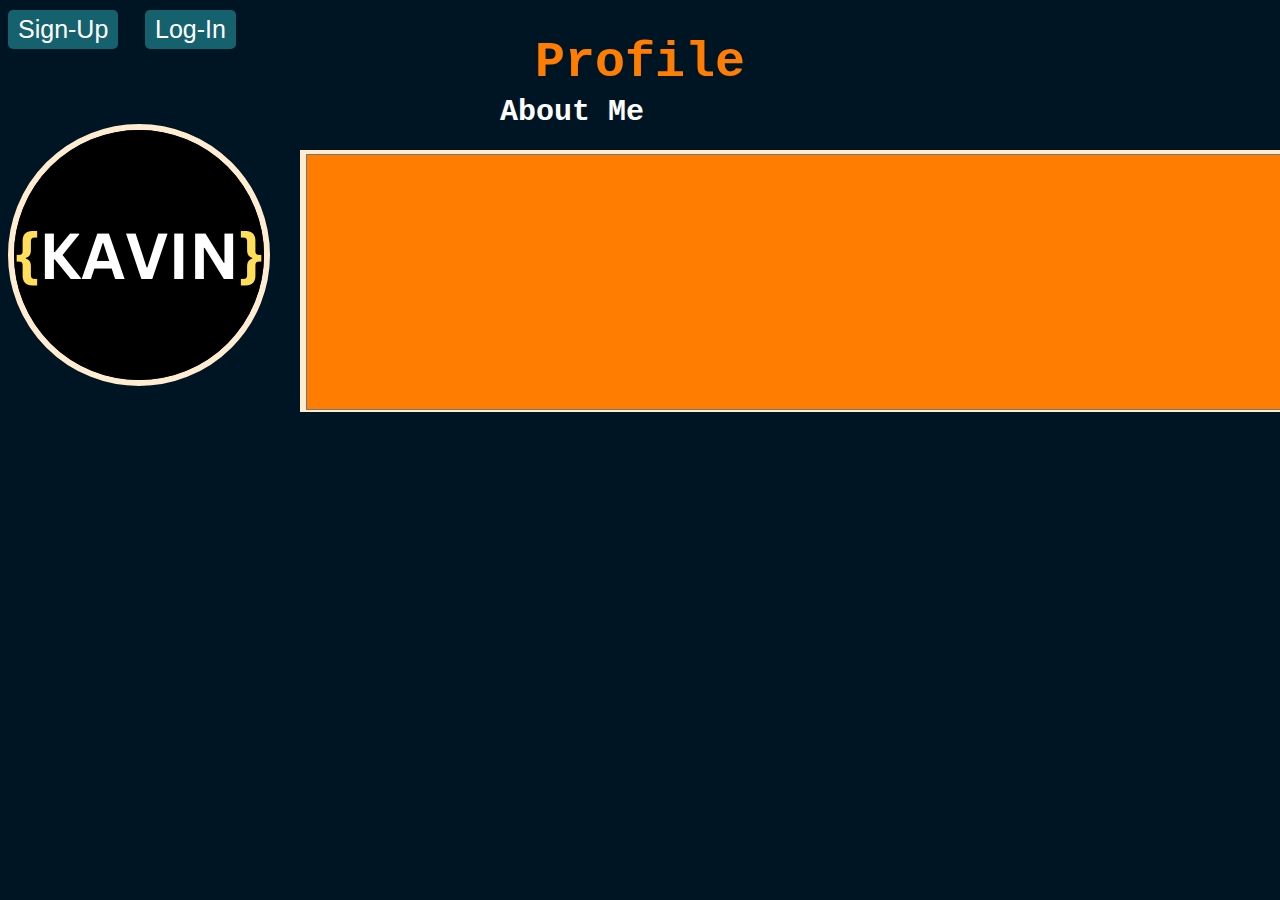
<file: code/index.html>
<!DOCTYPE html>
<html lang="en">
<head>
	<meta charset="UTF-8">
	<meta name="viewport" content="width=device-width, initial-scale=1.0">
	<title>Document</title>

	<link rel="stylesheet" href="style.css">
</head>
<body class="background">
	<h1 class="heading">Profile</h1>
	<button class="sign-up">Sign-Up</button>
	<button class="log-in">Log-In</button>

	<h2 class="about-me-title">About Me</h2>

	<div class="profile-outline">
		<div class="about-me">
			<img src="img/logo.png" alt="" class="profile-pic">
		</div>
	</div>

	<div class="about-me-outline">
		<textarea name="" id="" class="about-me-textarea"></textarea>
	</div>
</body>
</html>
</file>
<file: code/style.css>
.sign-up {
    font-size: 25px;
    border-radius: 5px;

    position: absolute;
	transition: font-size 0.3s;

    top: 10px;

    color: white;
    background-color: #15616D;
    
    border: 4px solid #15616D;

    outline-width: 10px;

}

.sign-up:hover{
	transition-delay: 0.1s;
	font-size: 28px;

	background-color: #0f4851;
    border: 4px solid #0f4851;
}

.log-in {
    font-size: 25px;
    border-radius: 5px;

    position: absolute;
	transition: font-size 0.3s;

    top: 10px;
    left: 145px;

    color: white;
    background-color: #15616D;
    

    border: 4px solid #15616D;

    outline-width: 10px;

}

.log-in:hover{
	background-color: #0f4851;
    
    border: 4px solid #0f4851;

	transition-delay: 0.1s;
	font-size: 28px;
}

.heading {
    text-align: center;
    font-family: monospace;
    font-size: 50px;

	color: #FF7D00;
}

.background{
	background-color: #001524;
}

.profile-outline {
	width: 80px;
	height: 80px;

	border: 6px solid #FFECD1;
	width: 250px;
	height:250px;

	border-radius: 50%;
}

.profile-pic {
	width: 250px;
	height: 250px;

	border-radius: 50%;
}

.about-me-outline {
	width: 1360px;
	height: 250px;

	border-radius: 0px;

	position: absolute;
	left: 300px;
	top: 150px;

	border: 6px solid #FFECD1;
}

.font {
	color: white;
	font-family: monospace;
}

.about-me-textarea {
	width: 1355px;
	height: 250px;

	background-color: #FF7D00;

	resize: none;
	position: absolute;

	left: 0px;
	bottom: -4px;

	font-family: monospace;
	font-size: 25px;
	color: white;
}

.about-me-title {
	color: white;
	font-family: monospace;
	font-size: 30px;

	position: absolute;

	top: 70px;
	left: 500px;
}
</file>
